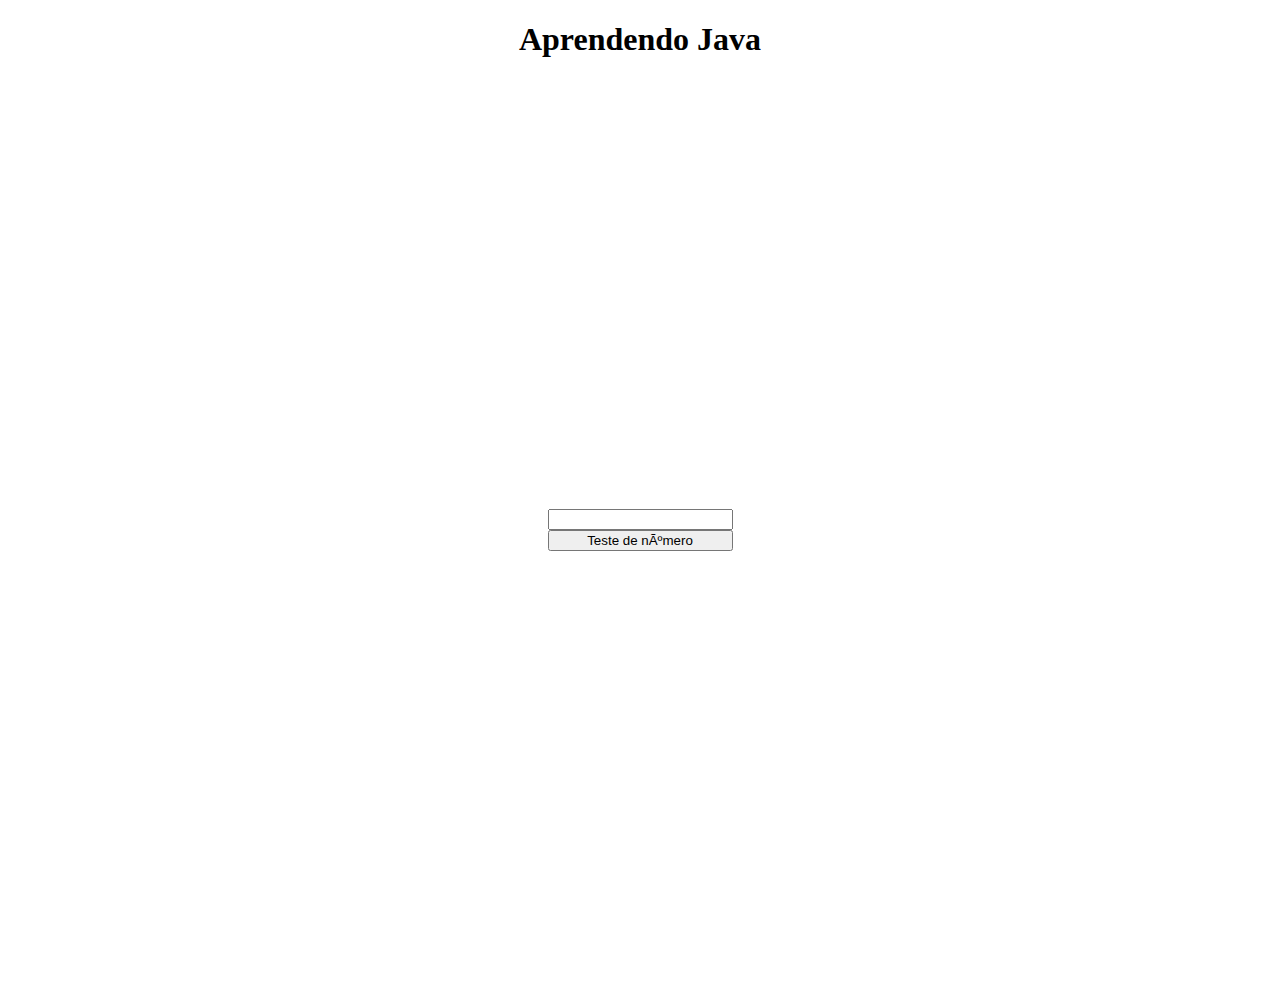
<file: Page2/index2.html>
<!DOCTYPE html>
<html>
    <head>
        <meta http-equiv="Content-Type" content="text/html; charset UTF-8">
        <meta name="viwport" content="width=device-width, initial-scale=1.0">
        <title>Aprendendo Java</title>
        <script src="fileScript2.js"></script>
        <link rel="stylesheet" type="text/css" href="style.css" media="screen"/>
    </head>
    <body>
        <header class="titulo">
            <h1>Aprendendo Java</h1>
        </header> 

        <section>
            <div class="grid">
                <div class="filho">
                  <input type="text"  name="name" />
                  <button type="button">Teste de número</button>
                </div>
            </div>
        </section>

    </body>
</html>
</file>
<file: Page2/style.css>
.titulo {
    text-align: center;
}

.grid{
    display: flex;
    height: 100vh;
    align-items: center;
    justify-content: center;
}

.filho{
    display: flex;
    flex-direction: column;
}
</file>
